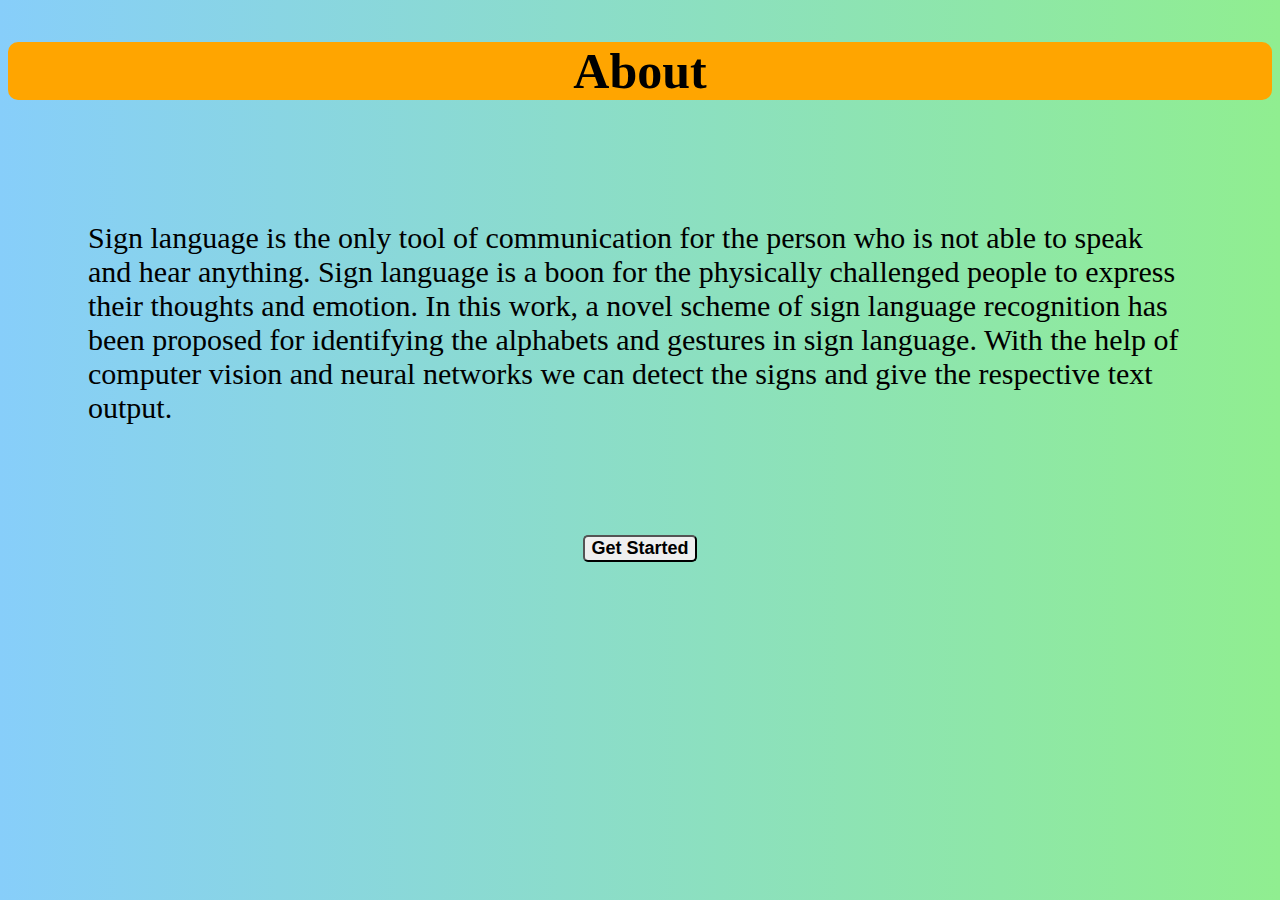
<file: Sign to text Conversion/templates/About.html>
<!DOCTYPE html>
<html>
  <title>Login Page</title>
<head>
<style>
  body{
    /* background-color: lightblue; */
    background: linear-gradient(to right, lightskyblue, lightgreen);
  }
h2 {
  background-color: orange;
  text-align: center;
  font-size: 50px;
  border-radius: 10px;
}

button{
  align-items: center;
  border-radius: 5px;
  font-size: large;
  font-weight: bold;
}

p {
  font-size: 30px;
  padding:80px;
}
</style>
</head>

<body>
<h2>About</h2>
  <p>
    Sign language is the only tool of communication for the person who is not able to
    speak and hear anything. Sign language is a boon for the physically challenged people
    to express their thoughts and emotion. In this work, a novel scheme of sign language
    recognition has been proposed for identifying the alphabets and gestures in sign
    language. With the help of computer vision and neural networks we can detect the
    signs and give the respective text output.
  </p>
<form align='center'>
  <a href="instructions.html">
     <button type="button">
          Get Started
      </button> 
     </a>
   
   </body>
</html>
</file>
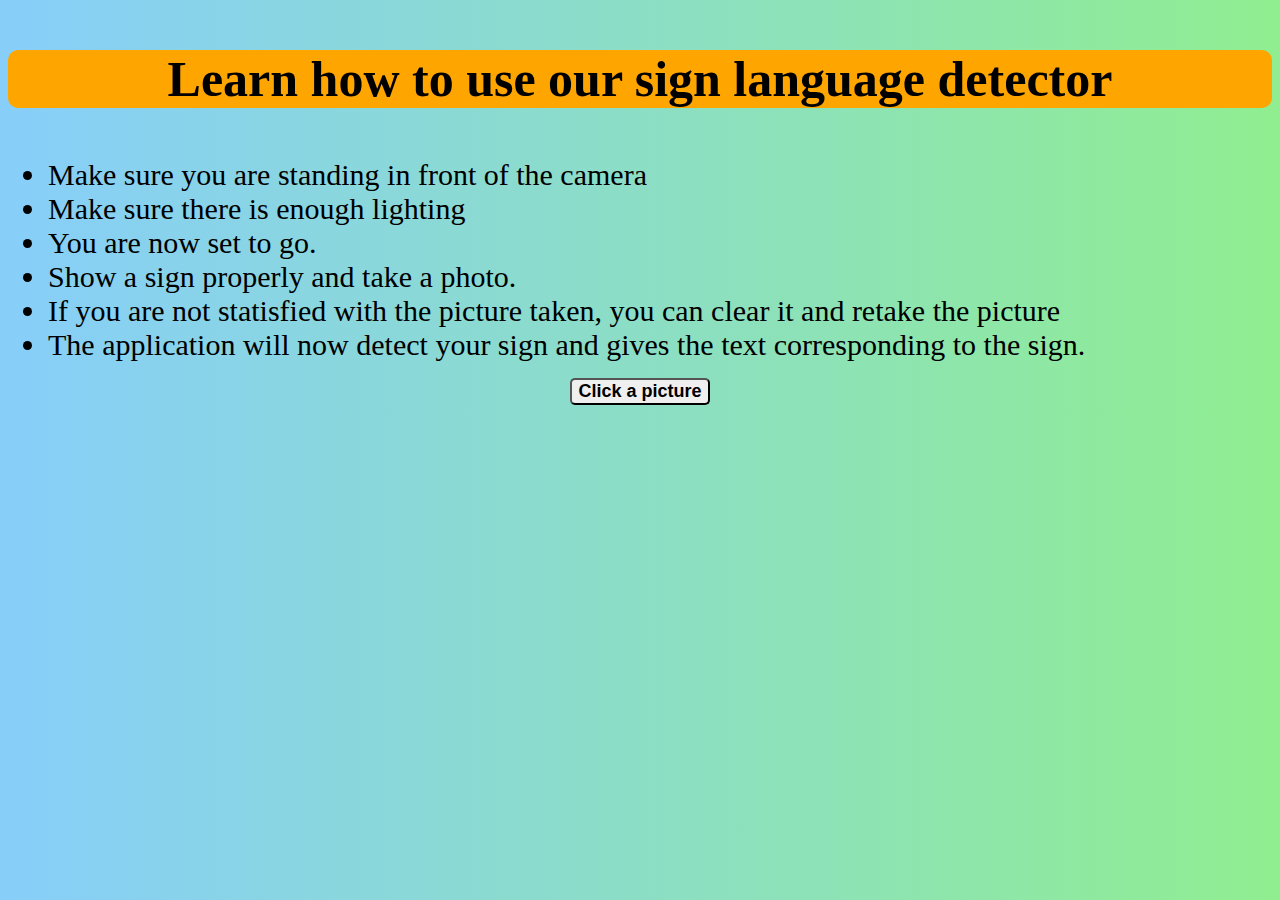
<file: Sign to text Conversion/templates/instructions.html>
<!DOCTYPE html>
<html>
  <title>Instructions</title>
<head>
<style>
  body{
    /* background-color: lightblue; */
    background: linear-gradient(to right, lightskyblue, lightgreen);
  }
h3 {
  background-color: orange;
  text-align: center;
  font-size: 50px;
  border-radius: 10px;
}

button{
  align-items: center;
  border-radius: 5px;
  font-size: large;
  font-weight: bold;
}

p {
  font-size: 30px;
}
li{
    font-size:30px;
}
</style>
</head>

<body>
<h3 >Learn how to use our sign language detector</h2>
  <ul>
      <li>Make sure you are standing in front of the camera</li>
      <li>Make sure there is enough lighting</li>
      <li>You are now set to go.</li>
    <li>Show a sign properly and take a photo.</li>
<li>If you are not statisfied with the picture taken, you can clear it and retake the picture</li>
<li>The application will now detect your sign and gives the text corresponding to the sign.</li>  </ul>
<form align='center'>
  <a href="index.html">
     <button type="button">
          Click a picture
      </button> 
     </a>
   
   </body>
</html>
</file>
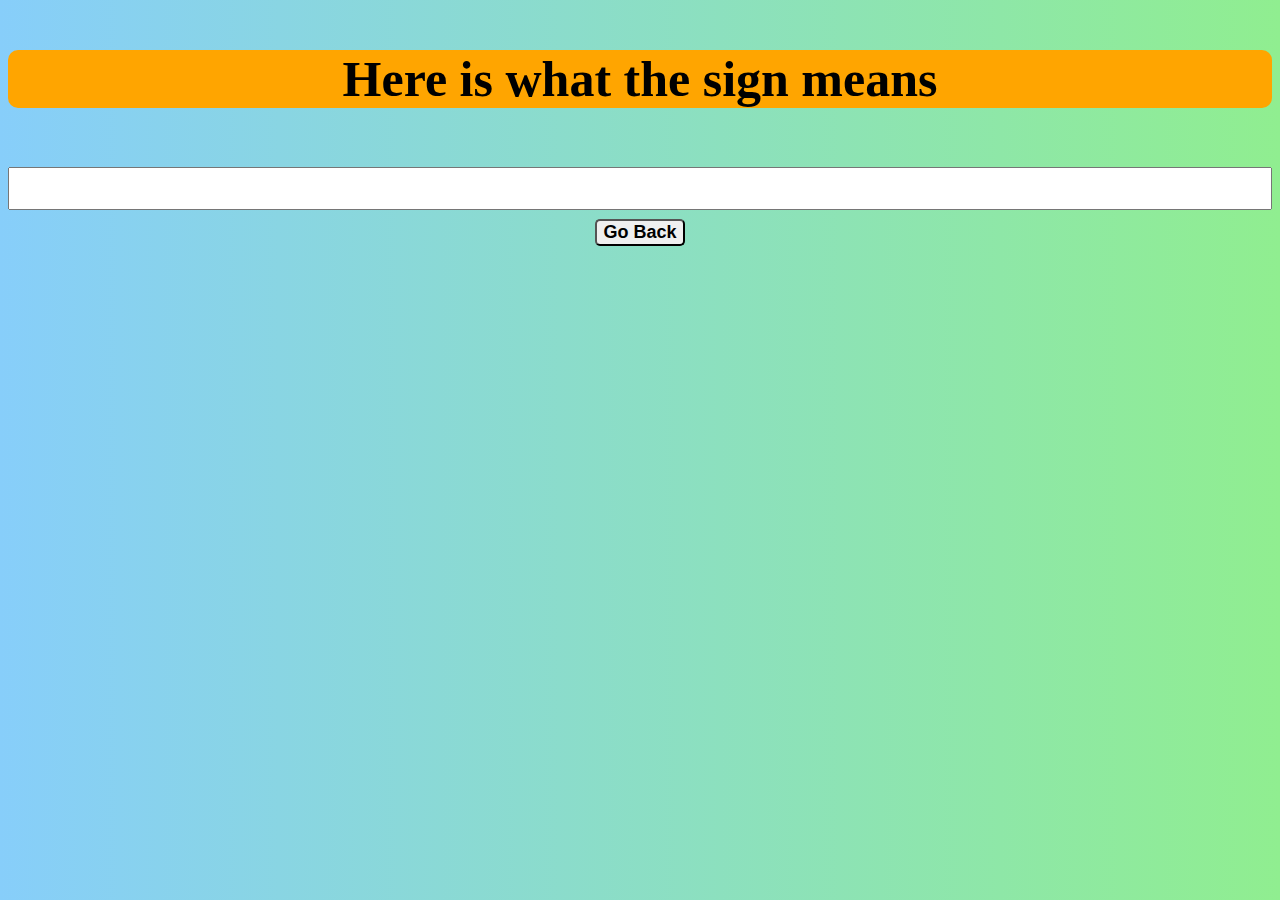
<file: Sign to text Conversion/templates/output.html>
<!DOCTYPE html>
<html>
  <title>Ouptut</title>
<head>
<style>
  body{
    /* background-color: lightblue; */
    background: linear-gradient(to right, lightskyblue, lightgreen);
  }
h3 {
  background-color: orange;
  text-align: center;
  font-size: 50px;
  border-radius: 10px;
}

button{
  align-items: center;
  border-radius: 5px;
  font-size: large;
  font-weight: bold;
}

p {
  font-size: 30px;
}
li{
    font-size:30px;
}
.box{
    width: 100%;
    padding: 12px 20px;
    margin: 9px 0;
    box-sizing:  border-box;
}
</style>
</head>

<body>
<h3 >Here is what the sign means</h3>
<input class="box">
<form align='center'>
  <a href="index.html">
     <button type="button">
          Go Back
      </button> 
     </a>
   
   </body>
</html>
</file>
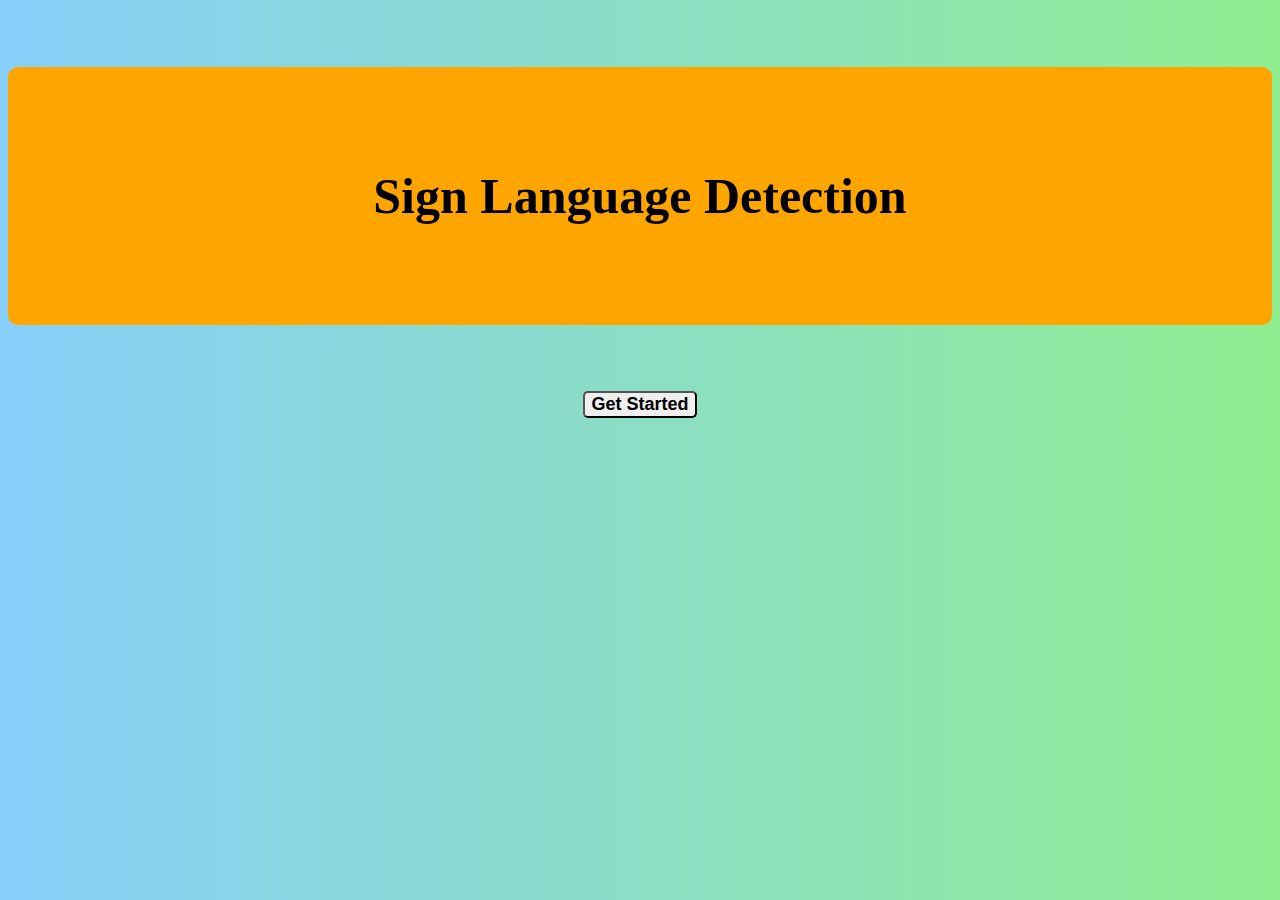
<file: Sign to text Conversion/templates/welcome.html>
<!DOCTYPE html>
<html>
  <title>Welcome</title>
<head>
<style>
  body{
    /* background-color: lightblue; */
    background: linear-gradient(to right, lightskyblue, lightgreen);
  }
h4 {
  background-color: orange;
  text-align: center;
  font-size: 50px;
  border-radius: 10px;
  top:180%;
  
}
.center{
    border:5px;
    text-align: center;
    padding: 100px;
}
button{
  align-items: center;
  border-radius: 5px;
  font-size: large;
  
  font-weight: bold;
}

p {
  font-size: 30px;
}
</style>
</head>

<body>
<h4 class="center">Sign Language Detection</h4>
  
<form align='center'>
  <a href="vamshi.html">
     <button type="button">
          Get Started
      </button> 
     </a>
   
   </body>
</html>
</file>
